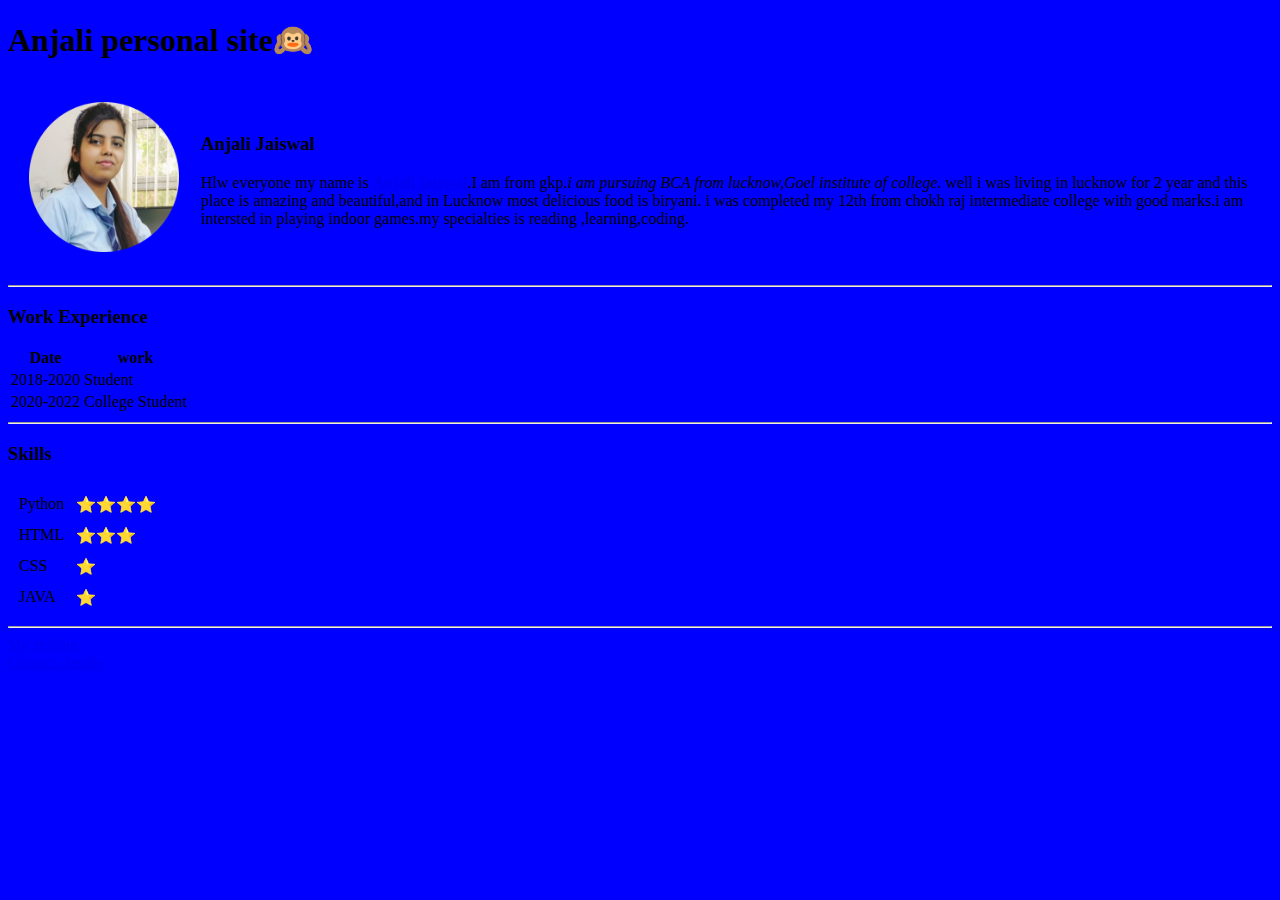
<file: Udemy/index.html>
<!DOCTYPE html>
<html lang="en">
<head>
    <meta charset="UTF-8">
    <meta http-equiv="X-UA-Compatible" content="IE=edge">
    <meta name="viewport" content="width=device-width, initial-scale=1.0">
    <title>Anjali🙉</title>
</head>
<body style="background-color:blue;">
    <table cellspacing="20">
        <tr>
            <td><img src="dp.png" width="150" alt="profile pic"></td>
            
             <h1>Anjali personal site🙉</h1>
            <td><h3>Anjali Jaiswal </h3><p>Hlw everyone my name is <strong><a href="https://www.meaninghelp.com/anjali-name-meaning-in-hindi/">Anjali jaiswal</a></strong>.I am from gkp.<em>i am pursuing BCA from lucknow,Goel institute of college.</em>
    well i was living in lucknow for 2 year and this place is amazing and beautiful,and in Lucknow most delicious food is biryani.
    i was completed my 12th from chokh raj intermediate college with good marks.i am intersted in playing indoor games.my specialties is reading ,learning,coding.
      </p></td>
        </tr>
      </table>
      <hr>
      <h3>Work Experience</h3>
      <table>
        <thead>
        <tr>
            <th>Date</th>
            <th>work</th>
        </tr>
        </thead>
        <tr>
            <td>2018-2020</td>
            <td>Student</td>
        </tr>
        <tr>
         <td>2020-2022</td>
         <td>College Student</td>
        </tr>
      </table><hr>
      <h3>Skills</h3>
      <table cellspacing="10">
        <tr>
          <td>Python</td>
          <td>⭐⭐⭐⭐</td>
        </tr>
        <tr>
          <td>HTML</td>
          <td>⭐⭐⭐</td>
        </tr>
        <tr>
          <td>CSS</td>
          <td>⭐</td>
        </tr>
        <tr>
          <td>JAVA</td>
          <td>⭐</td>
        </tr>
      </table>
      <hr>
     
    <a href="hobbie.html">My hobbie</a><br>
    <a href="contact.html">Contact details</a> 

</body>
</html>
</file>
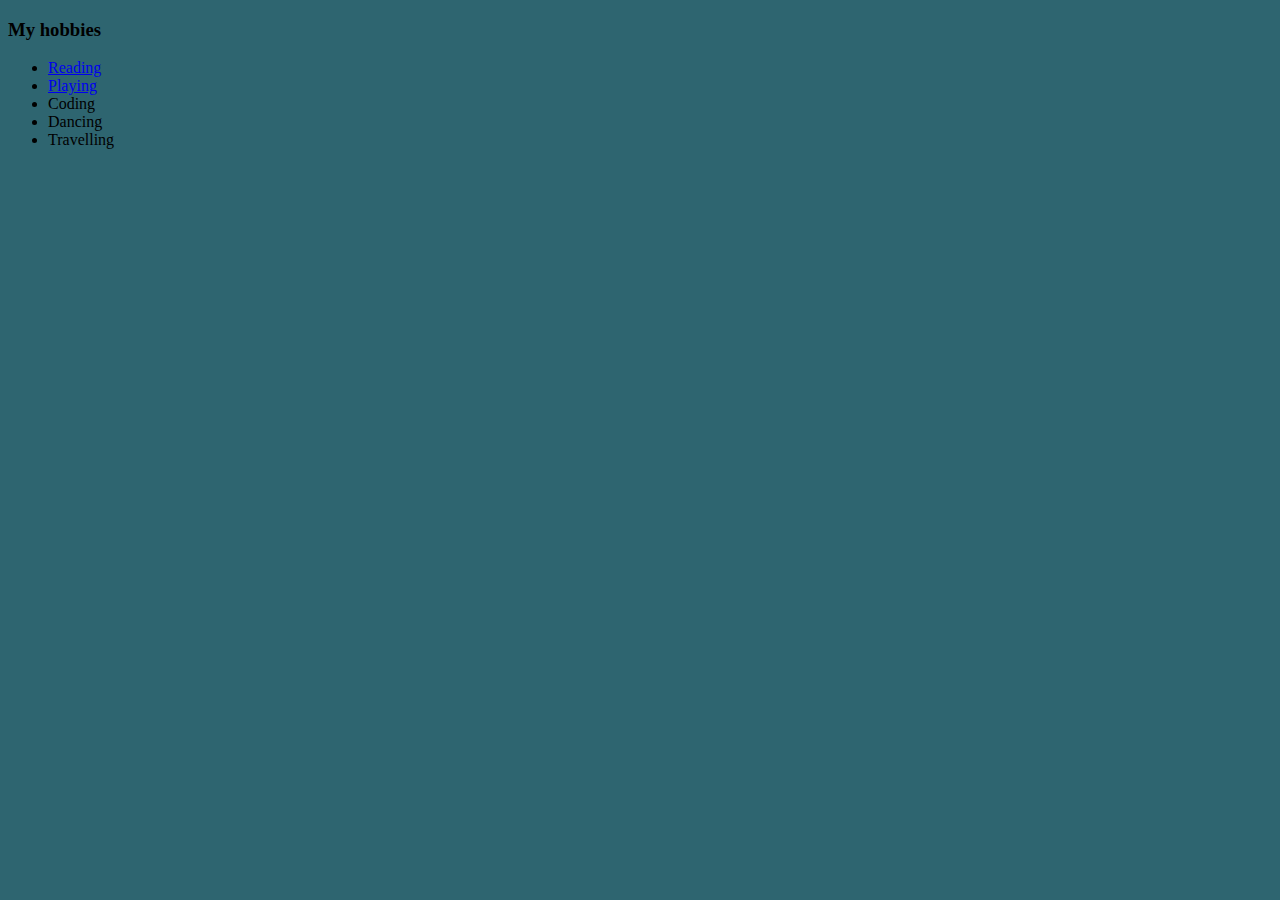
<file: hobbie.html>
<!DOCTYPE html>
<html lang="en">
<head>
    <meta charset="UTF-8">
    <meta http-equiv="X-UA-Compatible" content="IE=edge">
    <meta name="viewport" content="width=device-width, initial-scale=1.0">
    <title>my hobbie</title>
    <link rel="stylesheet"  href="style.css"
</head>
<body>
    <h3>My hobbies</h3>
    <ul>
        <li><a href="https://www.newscientist.com/article/2335961-meta-ai-can-tell-which-words-you-hear-by-reading-your-brainwaves/">Reading</a></li>
        <li><a href="play.jpg">Playing</a></li>
        <li>Coding</li>
        <li>Dancing</li>
        <li>Travelling</li>
    </ul>
</body>
</html>
</file>
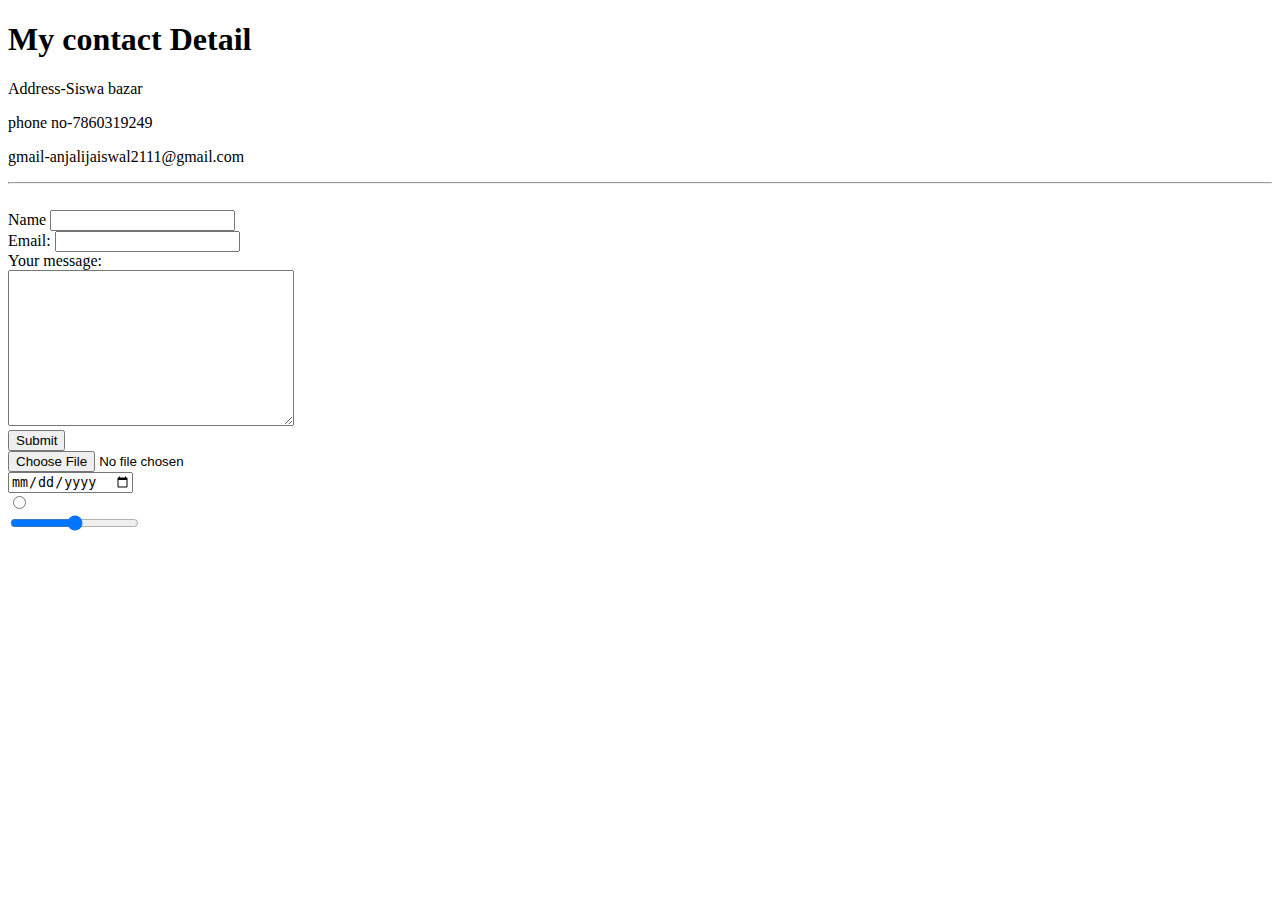
<file: Udemy/contact.html>
<!DOCTYPE html>
<html lang="en">
<head>
    <meta charset="UTF-8">
    <meta http-equiv="X-UA-Compatible" content="IE=edge">
    <meta name="viewport" content="width=device-width, initial-scale=1.0">
    <title>Contact</title>
</head>
<body>
    <h1>My contact Detail</h1>
    <p>Address-Siswa bazar</p>
    <p>phone no-7860319249</p>
    <p>gmail-anjalijaiswal2111@gmail.com</p><hr>
    <form action="mailto:anjalijaiswal2111@gmail.com" method="post" enctype=""><br>
    <label> Name</label>
    <input type="text" name="yourname" value=""><br>
    <lable>Email:</lable>
    <input type="email" name="youremail" value=""><br>
    <lable>Your message:</lable><br>
    <textarea name="your message" rows="10" cols="33"></textarea name><br>
    <input type="submit" name="" ><br>
    <input type="file"><br>
    <input type="date"><br>
    <input type="radio"><br>
    <input type="range">
    </form>
</body>
</html>
</file>
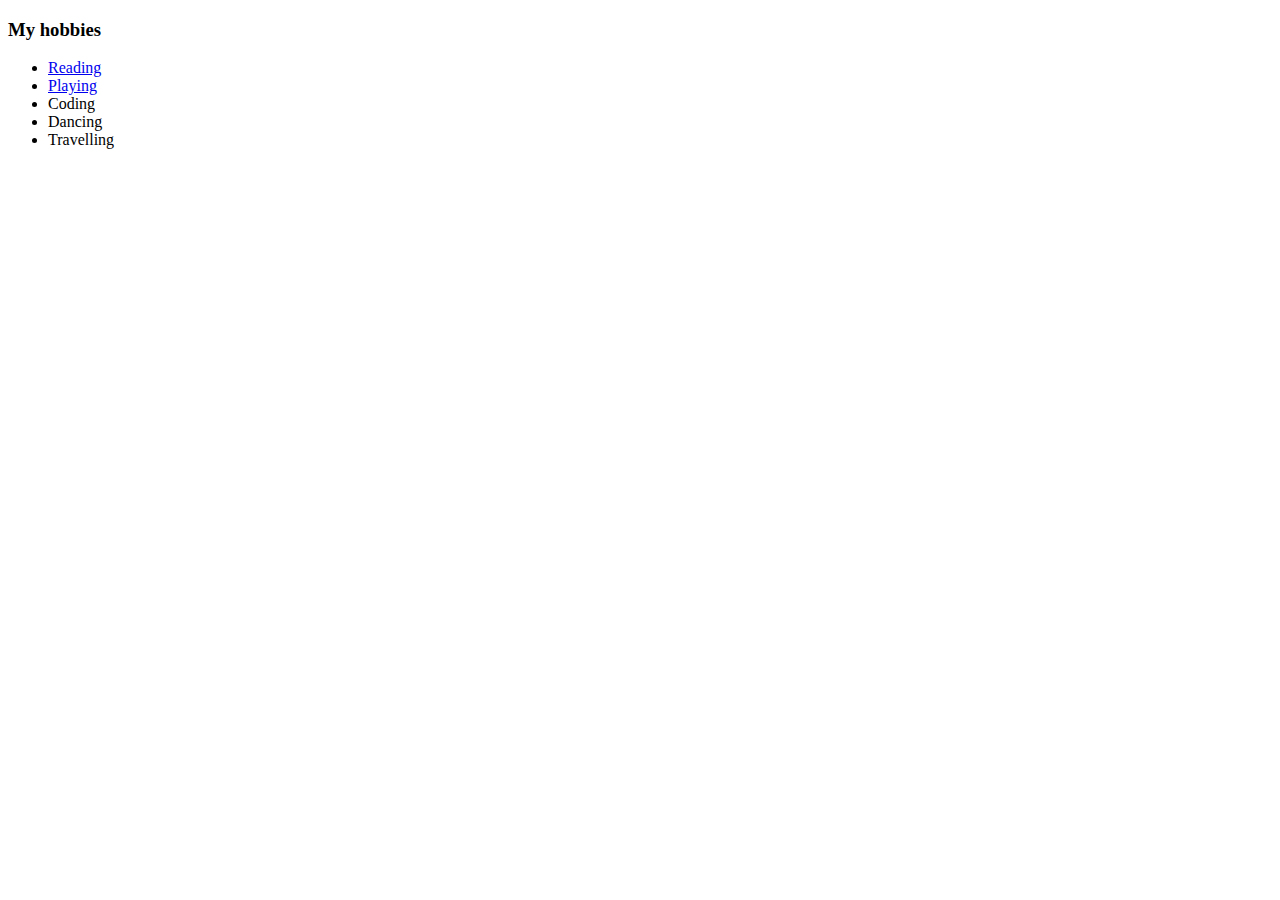
<file: Udemy/hobbie.html>
<!DOCTYPE html>
<html lang="en">
<head>
    <meta charset="UTF-8">
    <meta http-equiv="X-UA-Compatible" content="IE=edge">
    <meta name="viewport" content="width=device-width, initial-scale=1.0">
    <title>my hobbie</title>
</head>
<body>
    <h3>My hobbies</h3>
    <ul>
        <li><a href="https://www.newscientist.com/article/2335961-meta-ai-can-tell-which-words-you-hear-by-reading-your-brainwaves/">Reading</a></li>
        <li><a href="play.jpg">Playing</a></li>
        <li>Coding</li>
        <li>Dancing</li>
        <li>Travelling</li>
    </ul>
</body>
</html>
</file>
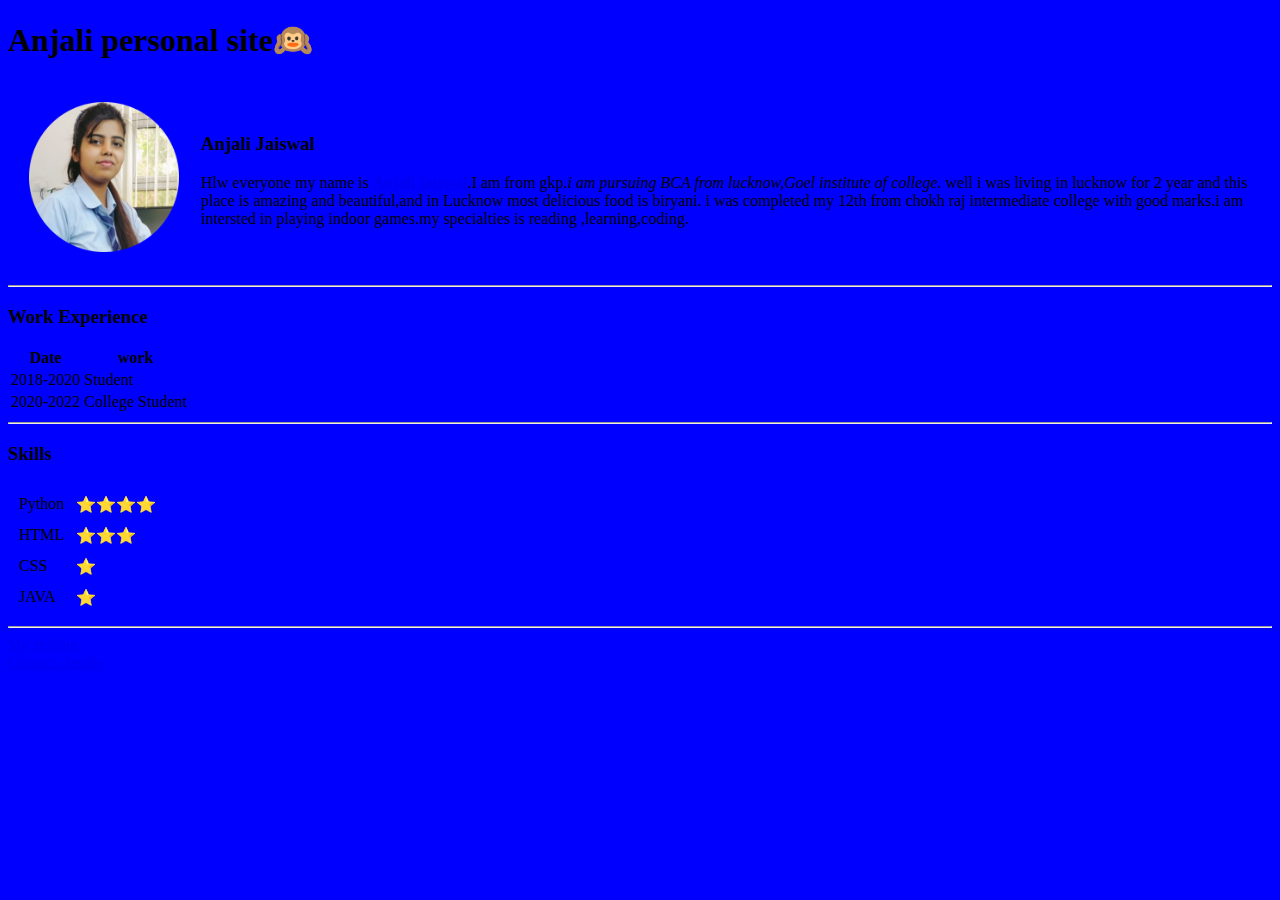
<file: Udemy/Homepage.html>
<!DOCTYPE html>
<html lang="en">
<head>
    <meta charset="UTF-8">
    <meta http-equiv="X-UA-Compatible" content="IE=edge">
    <meta name="viewport" content="width=device-width, initial-scale=1.0">
    <title>Anjali🙉</title>
</head>
<body style="background-color:blue;">
    <table cellspacing="20">
        <tr>
            <td><img src="dp.png" width="150" alt="profile pic"></td>
            
             <h1>Anjali personal site🙉</h1>
            <td><h3>Anjali Jaiswal </h3><p>Hlw everyone my name is <strong><a href="https://www.meaninghelp.com/anjali-name-meaning-in-hindi/">Anjali jaiswal</a></strong>.I am from gkp.<em>i am pursuing BCA from lucknow,Goel institute of college.</em>
    well i was living in lucknow for 2 year and this place is amazing and beautiful,and in Lucknow most delicious food is biryani.
    i was completed my 12th from chokh raj intermediate college with good marks.i am intersted in playing indoor games.my specialties is reading ,learning,coding.
      </p></td>
        </tr>
      </table>
      <hr>
      <h3>Work Experience</h3>
      <table>
        <thead>
        <tr>
            <th>Date</th>
            <th>work</th>
        </tr>
        </thead>
        <tr>
            <td>2018-2020</td>
            <td>Student</td>
        </tr>
        <tr>
         <td>2020-2022</td>
         <td>College Student</td>
        </tr>
      </table><hr>
      <h3>Skills</h3>
      <table cellspacing="10">
        <tr>
          <td>Python</td>
          <td>⭐⭐⭐⭐</td>
        </tr>
        <tr>
          <td>HTML</td>
          <td>⭐⭐⭐</td>
        </tr>
        <tr>
          <td>CSS</td>
          <td>⭐</td>
        </tr>
        <tr>
          <td>JAVA</td>
          <td>⭐</td>
        </tr>
      </table>
      <hr>
     
    <a href="hobbie.html">My hobbie</a><br>
    <a href="contact.html">Contact details</a> 

</body>
</html>
</file>
<file: style.css>
body{
    background-color: rgb(46, 101, 112);
  }
  hr{
    background-color: chartreuse;
    border-style: dotted;
    height:2px;
    width: 30%;
  }
</file>
